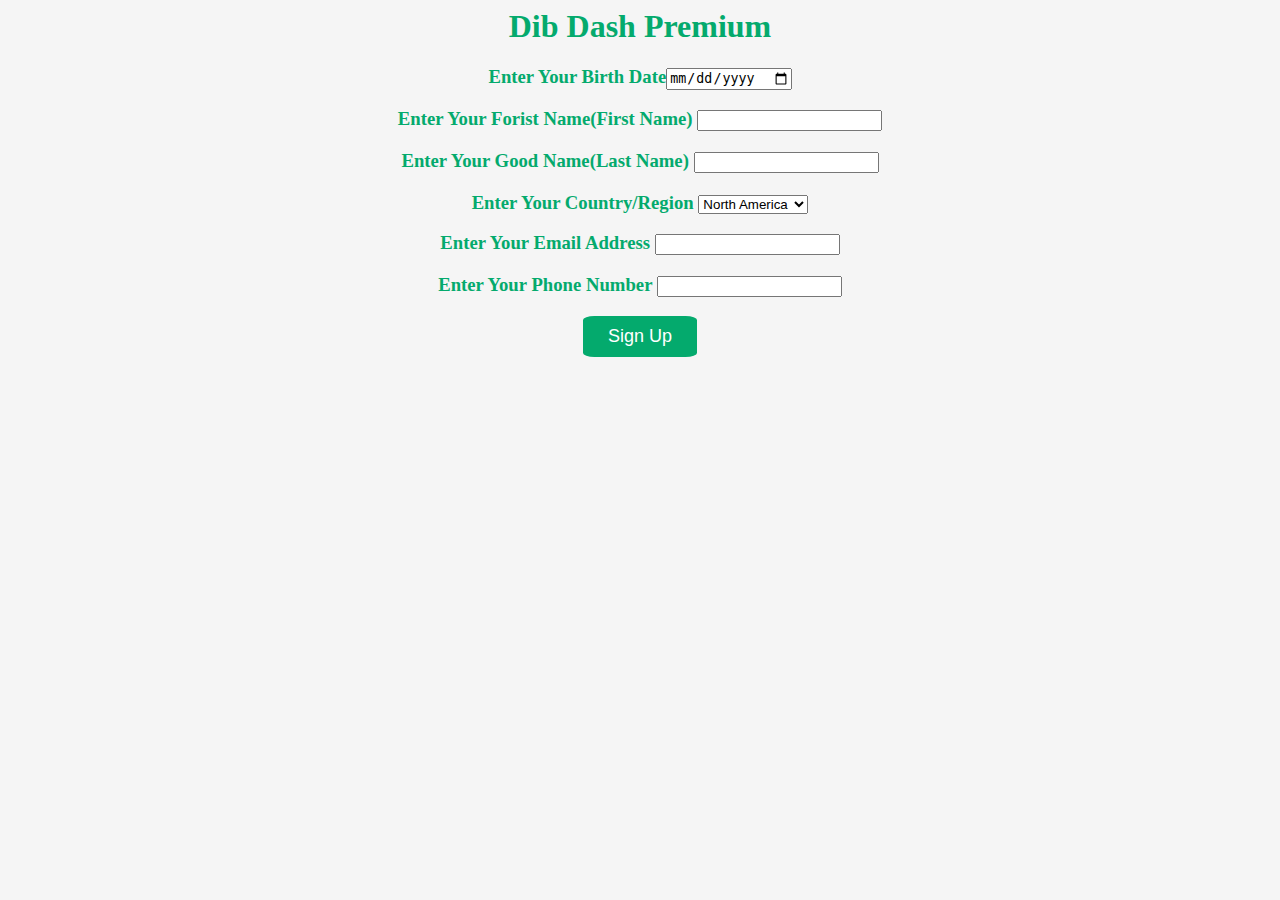
<file: index.html>
<html>
    <b>
    <head><title>Dib Dash Upgrade Subscription</title>
        <script src="main.js"></script>
        <link rel="stylesheet" type="text/css" href="style.css"></head>
    <body id="body1">
        <h1>Dib Dash Premium</h1>
        <form id="form1">
        <h3>Enter Your Birth Date<input type="date" id="hh" name="trip-start"  value="07/04/2023" min="1910-4-3"  max="2023-31-12"></h3>
        <h3>Enter Your Forist Name(First Name)  <input type="text"></h3>
        <h3>Enter Your Good Name(Last Name) <input type="text"></h3>
        <h3>Enter Your Country/Region <select name="country" id="country">
            <option value="USA">North America</option>
            <option value="BRA">South America</option>
           <option value="Europe">Europe</option>
           <option value="ASIA North">Northern Asia</option>
           <option value="CAN">Southern Asia</option>
           <option value="C">Africa</option>
           <option value="AN">Antartica</option>
        </select></h3>
        <h3>Enter Your Email Address <input type="text"></h3>
        <h3>Enter Your Phone Number <input type="text"></h3>
 
    </body>
   <button onclick="add()" class="button">Sign Up</button>
</b>
</html>
</file>
<file: style.css>
#body1{
    background-color: whitesmoke;

    color: #04AA6D;

    text-align: center;

    font-family: cursive;
}
#form1{
    color: #04AA6D;
    text-align: center;
}
* {
    box-sizing: border-box;
  }
  
  /* Create three columns of equal width */
  .columns {
    float: left;
    width: 33.3%;
    padding: 8px;
  }
  
  /* Style the list */
  .price {
    list-style-type: none;
    border: 1px solid #eee;
    margin: 0;
    padding: 0;
    -webkit-transition: 0.3s;
    transition: 0.3s;
  }
  
  /* Add shadows on hover */
  .price:hover {
    box-shadow: 0 8px 12px 0 rgba(0,0,0,0.2)
  }
  
  /* Pricing header */
  .price .header {
    background-color: #111;
    color: white;
    font-size: 25px;
  }
  
  /* List items */
  .price li {
    border-bottom: 1px solid #eee;
    padding: 20px;
    text-align: center;
  }
  
  /* Grey list item */
  .price .grey {
    background-color: #eee;
    font-size: 20px;
  }
  
  /* The "Sign Up" button */
  .button {
    background-color: #04AA6D;
    border: none;
    color: white;
    padding: 10px 25px;
    text-align: center;
    text-decoration: none;
    font-size: 18px;
    border-radius: 10%;
    
  }

  
  /* Change the width of the three columns to 100%
  (to stack horizontally on small screens) */
  @media only screen and (max-width: 600px) {
    .columns {
      width: 100%;
    }
  }
.bodyid{
text-align: center;

}
</file>
